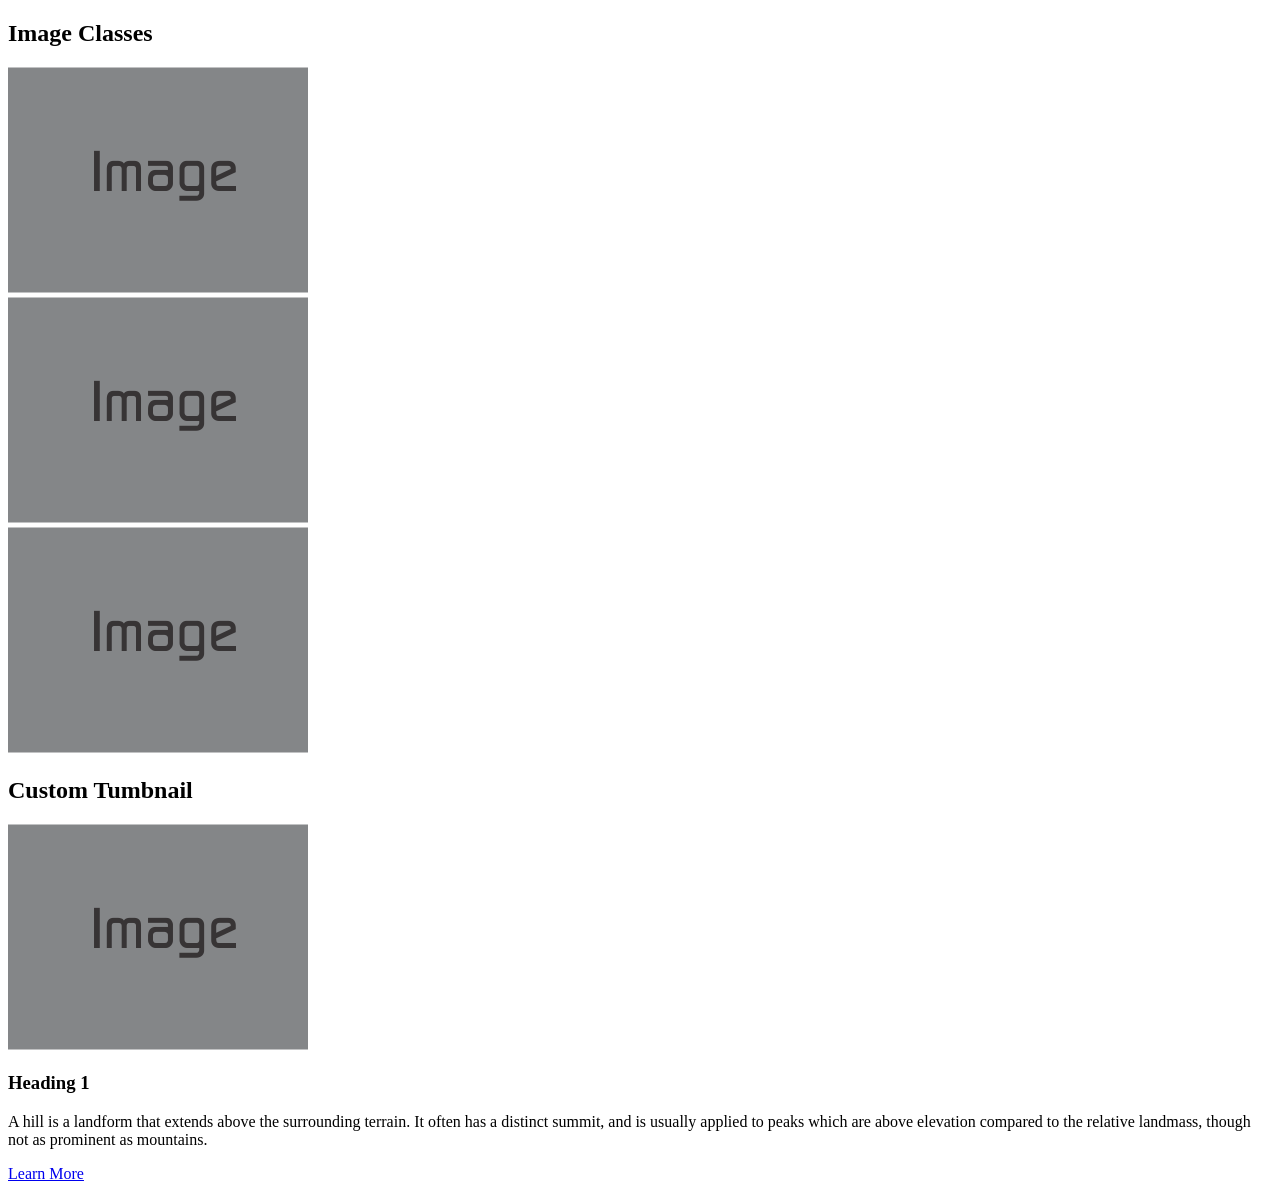
<file: about.html>
<!DOCTYPE html>
<html>

<body>
    <div class="container">
        <div class="row">
            <div class="col-md-12">
                <h2>Image Classes</h2>
            </div>
        </div>
        <div class="row">
            <div class="col-md-4">
                <img class="img-rounded" src="img/image.png" />
            </div>
            <div class="col-md-4">
                <img class="img-circle" src="img/image.png" />
            </div>
            <div class="col-md-4">
                <img class="img-tumnail" src="img/image.png" />
            </div>
        </div>
    </div>
    <div class="container">
        <div class="row">
            <div class="col-md-12">
                <h2>Custom Tumbnail</h2>
            </div>
        </div>
        <div class="row">
            <div class="col-md-3">
                <img class="img-tumbnail" src="img/image.png" />
                <div class="caption">
                    <h3>Heading 1</h3>
                    <p>
                        A hill is a landform that extends above the surrounding terrain. It often has a distinct summit, and is usually applied to peaks which are above elevation compared to the relative landmass, though not as prominent as mountains.
                    </p>
                    <p>
                        <a href="#" class="btn btn-success">Learn More</a>
                    </p>
                </div>
            </div>
        </div>
    </div>
    </div>
</body>

</html>
</file>
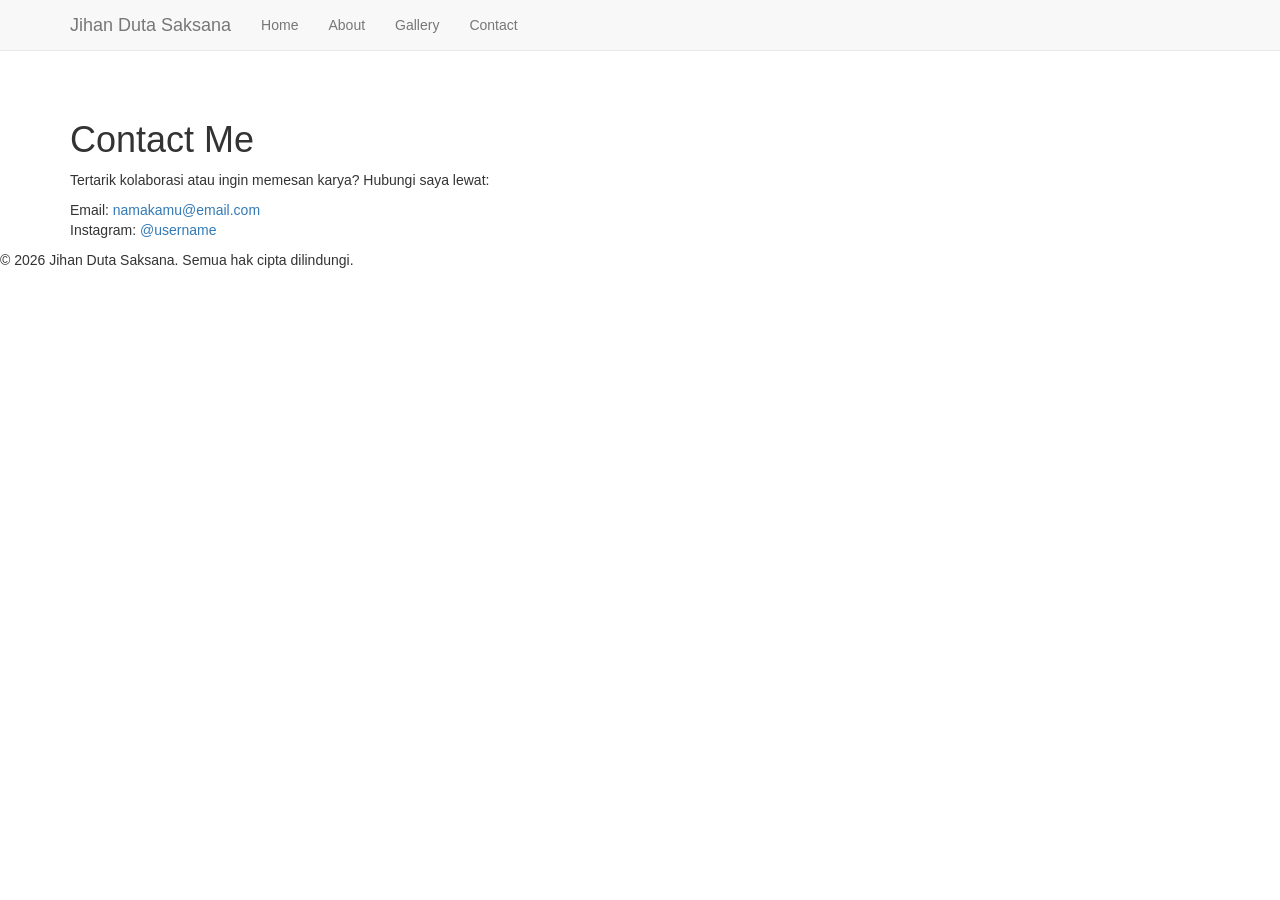
<file: contact.html>
<!DOCTYPE html>
<html>

<head>
    <title>Contact - Jihan Duta Saksana</title>
    <link rel="stylesheet" type="text/css" href="css/bootstrap.css">
    <link rel="stylesheet" type="text/css" href="css/style.css">
</head>

<body>
    <!-- Navbar -->
    <div class="navbar navbar-default navbar-fixed-top">
        <div class="container">
            <div class="navbar-header">
                <button type="button" class="navbar-toggle" data-toggle="collapse" data-target=".navbar-collapse">
                    <span class="icon-bar"></span>
                    <span class="icon-bar"></span>
                    <span class="icon-bar"></span>
                </button>
                <a href="index.html" class="navbar-brand">Jihan Duta Saksana</a>
            </div>
            <div class="navbar-collapse collapse">
                <ul class="nav navbar-nav">
                    <li><a href="index.html">Home</a></li>
                    <li><a href="about.html">About</a></li>
                    <li><a href="gallery.html">Gallery</a></li>
                    <li><a href="contact.html">Contact</a></li>
                </ul>
            </div>
        </div>
    </div>

    <!-- Contact content -->
    <div class="container" style="margin-top: 100px;">
        <h1>Contact Me</h1>
        <p>Tertarik kolaborasi atau ingin memesan karya? Hubungi saya lewat:</p>
        <ul class="list-unstyled">
            <li>Email: <a href="mailto:namakamu@email.com">namakamu@email.com</a></li>
            <li>Instagram: <a href="https://instagram.com/username" target="_blank">@username</a></li>
        </ul>
    </div>

    <!-- Footer -->
    <footer>
        <p>&copy; 2026 Jihan Duta Saksana. Semua hak cipta dilindungi.</p>
    </footer>

    <script src="js/jquery.js"></script>
    <script src="js/bootstrap.js"></script>
</body>

</html>
</file>
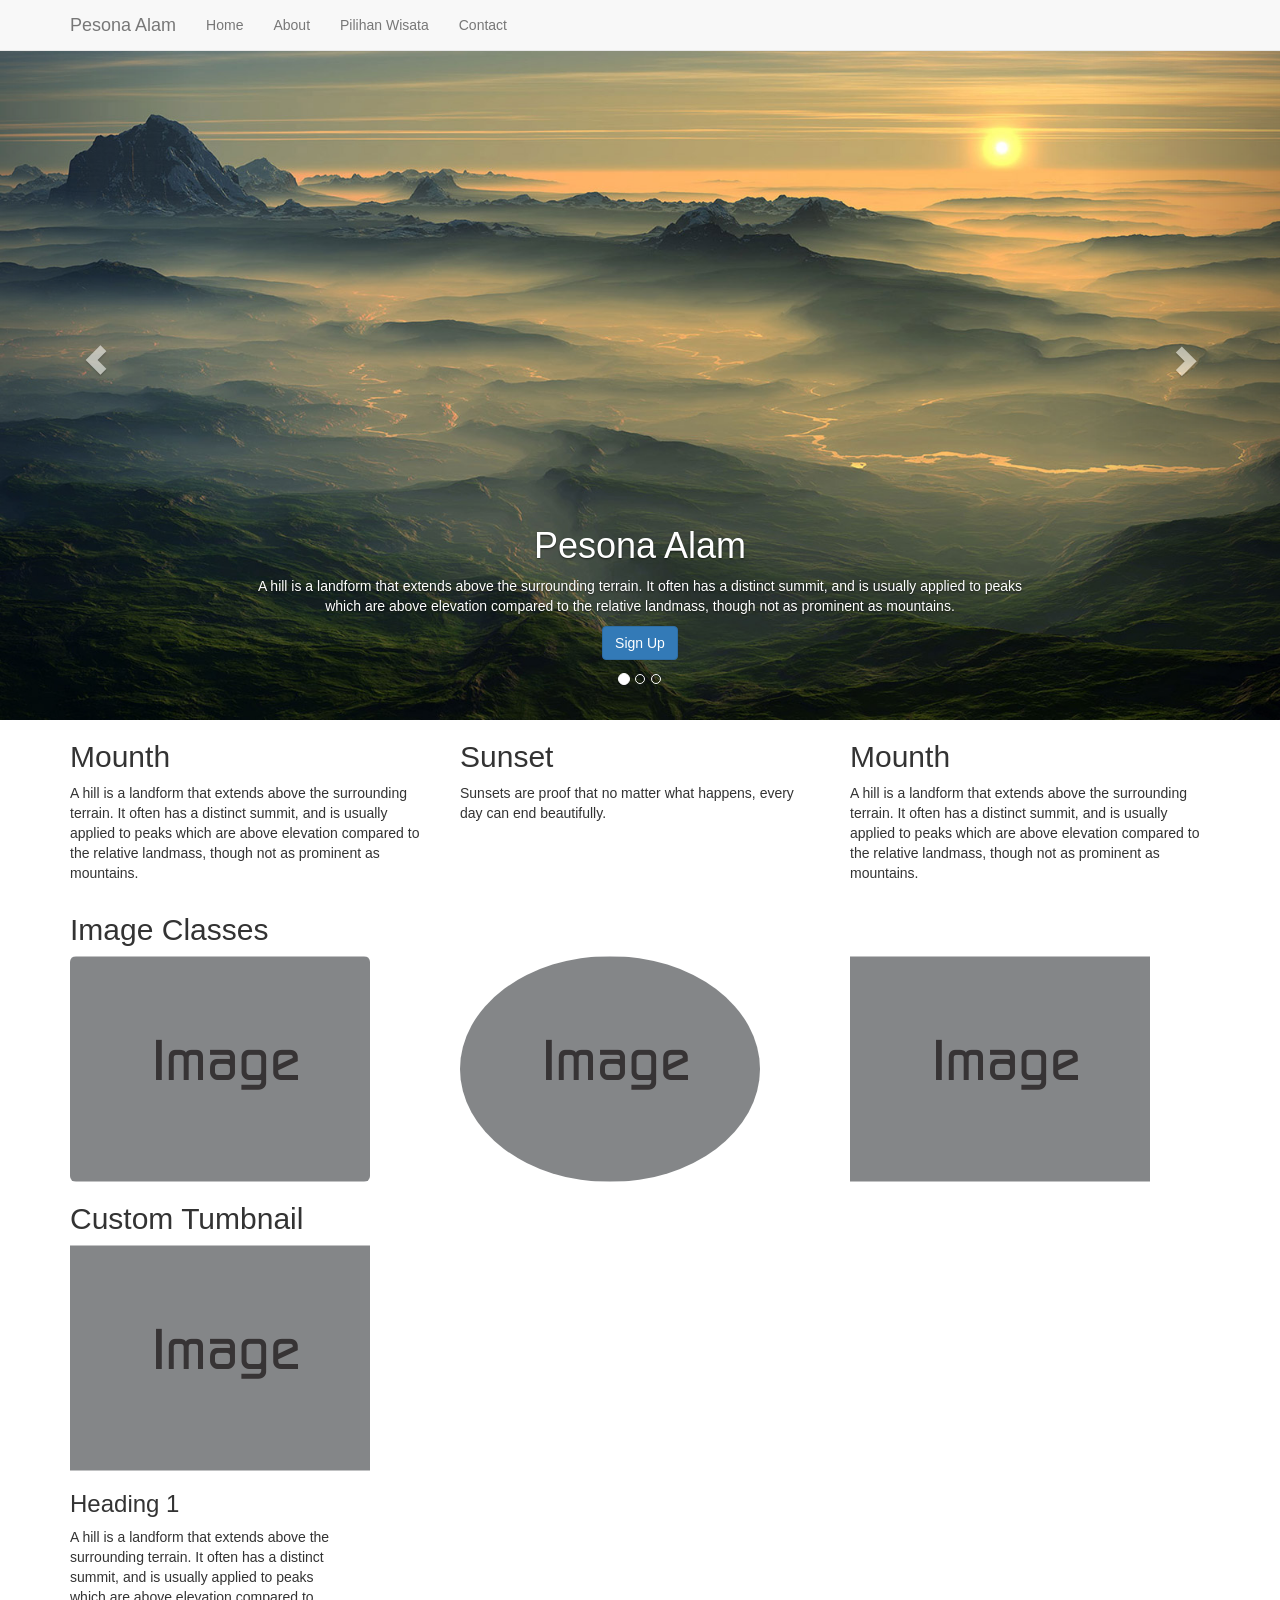
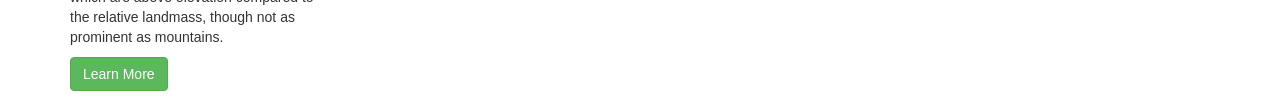
<file: Landingpage.HTML>
<!DOCTYPE html>
<html>

<head>
    <title>Layout Web Bootstrap</title>
    <link rel="stylesheet" type="text/css" href="css/bootstrap.css">
</head>

<body>
    <!-- Navigasi Bar dengan drop down menu -->

    <div class="navbar navbar-default navbar-fixed-top">
        <div class="container">
            <div class="navbar-header">
                <button type="button" class="navbar-toggle" data-toggle="collapse" data-target=".navbar-collapse">
                    <span class ="icon-bar"></span>
                    <span class ="icon-bar"></span>
                    <span class ="icon-bar"></span>
                </button>
                <a href="#" class="navbar-brand">Pesona Alam</a>
            </div>
            <div class="navbar-collapse collapse">
                <ul class="nav navbar-nav">
                    <li><a href="#" onclick="alert('Kamu sudah ada di Menu Home!')"> Home</a></li>
                    <li><a href="#">About</a></li>
                    <li class="dropdown">
                        <a href="#" class="dropdown-toggle " data-toggle="dropdown">Pilihan Wisata</a>
                        <ul class="dropdown-menu ">
                            <li><a href="https://id.wikipedia.org/wiki/Wisata_alam">Wisata Alam</a></li>
                            <li><a href="https://wisata.gunungkidulkab.go.id/pantai/">Wisata Pantai</a></li>
                            <li><a href="https://id.wikipedia.org/wiki/Gunung">Wisata Pegunungan</a></li>
                            <li><a href="https://www.yogyes.com/id/yogyakarta-culinary/">Wisata Kuliner</a></li>
                        </ul>
                    </li>
                    <li><a href="mailto:tes@contoh.com" title="kirim email ke Admin ">Contact</a></li>
                </ul>
            </div>
        </div>
    </div>

    <!-- Carousel -->
    <div id="myCarousel" class="carousel slide" data-ride="carousel">
        <ol class="carousel-indicators">
            <li data-target="#myCarousel" data-slide-to="0" class="active"></li>
            <li data-target="#myCarousel" data-slide-to="1"></li>
            <li data-target="#myCarousel" data-slide-to="2"></li>
        </ol>
        <div class="carousel-inner">
            <div class="item active">
                <img src="img/slide1.jpg" alt="Slide 1">
                <div class="container">
                    <div class="carousel-caption">
                        <h1>Pesona Alam</h1>
                        <p>A hill is a landform that extends above the surrounding terrain. It often has a distinct summit, and is usually applied to peaks which are above elevation compared to the relative landmass, though not as prominent as mountains.</p>
                        <p><a class="btn btn-large btn-primary" href="#">Sign Up</a></p>
                    </div>
                </div>
            </div>
            <div class="item">
                <img src="img/slide2.jpg" alt="Slide 2">
                <div class="container">
                    <div class="carousel-caption">
                        <h1>Sunset</h1>
                        <p>Sunsets are proof that no matter what happens, every day can end beautifully.</p>
                        <p><a class="btn btn-large btn-primary" href="#">Sign Up</a></p>
                    </div>
                </div>
            </div>
            <div class="item">
                <img src="img/slide3.jpg" alt="Slide 3">
                <div class="container">
                    <div class="carousel-caption">
                        <h1>Sunset</h1>
                        <p>Sunsets are proof that no matter what happens, every day can end beautifully.</p>
                        <p><a class="btn btn-large btn-primary" href="#">Sign Up</a></p>
                    </div>
                </div>
            </div>
        </div>
        <a class="left carousel-control" href="#myCarousel" data-slide="prev">
            <span class="glyphicon glyphicon-chevron-left"></span>
        </a>
        <a class="right carousel-control" href="#myCarousel" data-slide="next">
            <span class="glyphicon glyphicon-chevron-right"></span>
        </a>
    </div>

    <!-- Gird -->
    <div class="container ">
        <div class="row ">
            <div class="col-md-4 ">
                <h2>Mounth</h2>
                <P>A hill is a landform that extends above the surrounding terrain. It often has a distinct summit, and is usually applied to peaks which are above elevation compared to the relative landmass, though not as prominent as mountains.</P>
            </div>
            <div class="col-md-4 ">
                <h2>Sunset</h2>
                <P>Sunsets are proof that no matter what happens, every day can end beautifully.</P>
            </div>
            <div class="col-md-4 ">
                <h2>Mounth</h2>
                <P>A hill is a landform that extends above the surrounding terrain. It often has a distinct summit, and is usually applied to peaks which are above elevation compared to the relative landmass, though not as prominent as mountains.</P>
            </div>
        </div>
    </div>

    <div class="container">
        <div class="row">
            <div class="col-md-12">
                <h2>Image Classes</h2>
            </div>
        </div>
        <div class="row">
            <div class="col-md-4">
                <img class="img-rounded" src="img/image.png" />
            </div>
            <div class="col-md-4">
                <img class="img-circle" src="img/image.png" />
            </div>
            <div class="col-md-4">
                <img class="img-tumnail" src="img/image.png" />
            </div>
        </div>
    </div>
    <div class="container">
        <div class="row">
            <div class="col-md-12">
                <h2>Custom Tumbnail</h2>
            </div>
        </div>
        <div class="row">
            <div class="col-md-3">
                <img class="img-tumbnail" src="img/image.png" />
                <div class="caption">
                    <h3>Heading 1</h3>
                    <p>
                        A hill is a landform that extends above the surrounding terrain. It often has a distinct summit, and is usually applied to peaks which are above elevation compared to the relative landmass, though not as prominent as mountains.
                    </p>
                    <p>
                        <a href="#" class="btn btn-success">Learn More</a>
                    </p>
                </div>
            </div>
        </div>
    </div>
    </div>

    <script src="js/jquery.js "></script>
    <script src="js/bootstrap.js "></script>
</body>

</html>
</file>
<file: css/style.css>
.largeicon{
	font-size: 50px;
	padding-left: 40px;
	padding-right: 40px;
}

a:hover{
	text-decoration: none;
;
</file>
